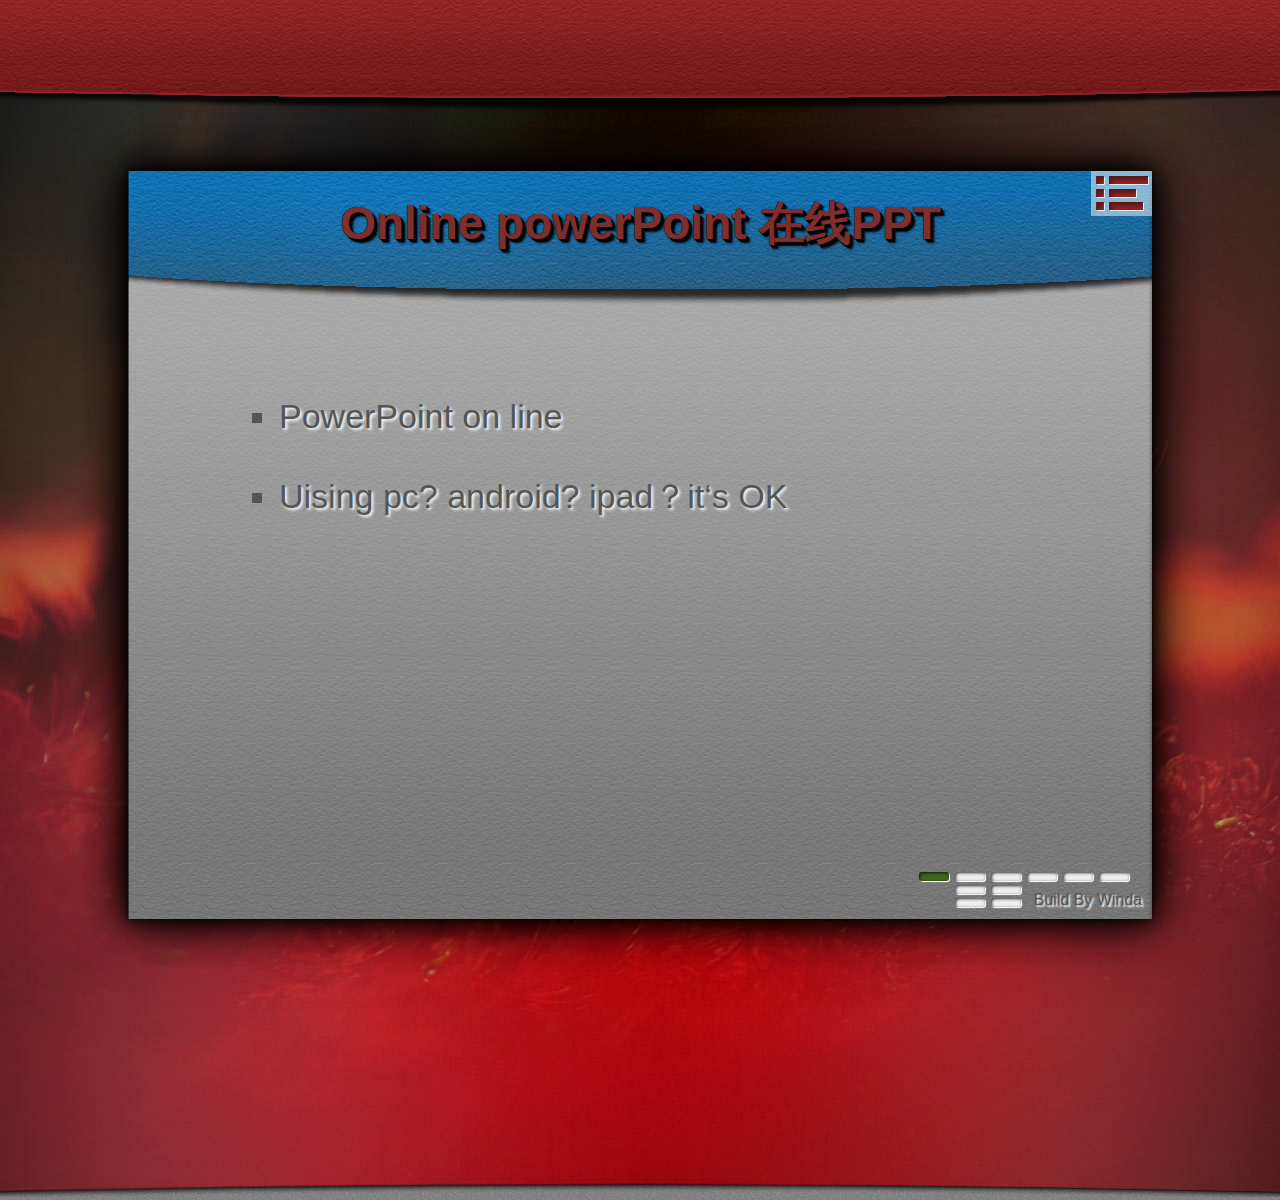
<file: index.html>
<!DOCTYPE html>
<html lang="en">
	<head>
		<meta charset="utf-8" />
		<title>slide</title>
		<meta name="author" content="Winda Tang" />
		<script type="text/javascript" src="screen/constant.js"></script>
		<script type="text/javascript" src="screen/slide.js"></script>
		<link rel="stylesheet" type="text/css" href="screen/global.css">
		<link rel="stylesheet" type="text/css" href="page/detail.css">
	</head>
	<style id="style" type="text/css">
	body{width: 100%; background-color:#bababa; background-image: url(page/bgg.png); background-repeat: repeat;}
	.index_cont{background:url(page/bggg.jpg) 50% 80px no-repeat; width: 100%; max-width: 1640px; height: 1200px;min-width:1280px; margin:0 auto; }
	.wrap{margin:0 auto; box-shadow:0px 0px 2px rgba(0,0,0,0.6), 0px 0px 10px rgba(0,0,0,0.8),0px 0px 30px rgba(0,0,0,0.8),0px 0px 50px rgba(0,0,0,0.8),0px 0px 60px rgba(0,0,0,0.8);position: relative;}
	header{ height: 171px; width:100%;min-width:1280px; max-width: 1640px; background: url(page/hd.png) repeat-x;}
	header .cont{height: 85px; width: 100%;/*background:  -webkit-radial-gradient(30% 70%, circle closest-corner, rgba(0,0,0,0) 0%,rgba(0,0,0,0.3) 99%,rgba(0,0,0,0.3) 100%);  Chrome10+,Safari5.1+ */}
	header:after{
		display: block; width:100%; max-width: 1680px;background:url(page/hd_bo.png) 50% 0px no-repeat; height: 27px; content:'';
	}
	.keynote_li1  ol { display: block; margin:0; padding: 0; padding:100px 150px;}
    .keynote_li2 .multilevel_li1 .main { display: block; margin:0; padding: 0; padding-top:100px; font-size: 34px; line-height: 80px; text-shadow:2px 2px 3px rgba(255,255,255,1)}
	.keynote_li1  ol li{ list-style-type:square; text-align: left; font-size: 34px; line-height: 80px; text-shadow:2px 2px 3px rgba(255,255,255,1) }
	#li1 p { position: absolute; bottom: 10px; right:10px; font-size: 16px; text-shadow:2px 2px 2px rgba(255,255,255,1) }
    .btn {background: #0091d4;}
    .btn:hover,.btn:active{background: #0a77d5;}
    #li4 .btn{ margin-top: 100px;}
	</style>
	
	<body>
	 	<div class="index_cont">
	 		<header>
	 			<div class="cont"></div>
	 		</header>
		<div class="wrap">
		<!--默认样式-->
			<ul id="keynote" class="keynote">
				<li class="keynote_li keynote_li1" id="li1">
					<h2>Online powerPoint 在线PPT</h2>
					<div class="main">
						<ol>
							<li>PowerPoint on line</li>
							<li>Uising pc? android? ipad？it‘s OK</li>
						</ol>
						<p>Build By Winda</p>
					</div>
				</li>
				<li class="keynote_li keynote_li2 mul" id="li7">
					<ul class="multilevel" id="multilevel7">
						<li class="multilevel_li multilevel_li1">
							<h2>Moving up and down</h2>
                            <div class="main">
                                Add some chapters. Slide down please!
                            </div>
						</li>
						<li class="multilevel_li multilevel_li2">
                            <h2>Chapter 2</h2>
						</li>
						<li class="multilevel_li multilevel_li3">
							<h2>Chapter 3</h2>
						</li>
					</ul>
				</li>
				<li class="keynote_li keynote_li2 mul" id="li8">
					<ul class="multilevel" id="multilevel8">
						<li class="multilevel_li multilevel_li1">
                            <h2>tab</h2>
                            <div class="main mod_tab" id="tab1">
                                <div id="tab1_unit1" class="lay tab1_unit1">
                                    <div class="layer">
                                        tab1
                                    </div>
                                    <a href="javascript:void(0);" title="" class="">tab1</a>
                                </div>
                                <div id="tab1_unit2" class="lay tab1_unit2">
                                    <div class="layer end">
                                        tab2
                                    </div>
                                    <a class=" end" href="javascript:void(0);" title="">tab2</a>
                                </div>
                            </div>
						</li>
						<li class="multilevel_li multilevel_li2">
							<h2>二级页面2</h2>
						</li>
						<li class="multilevel_li multilevel_li3">
							<h2>二级页面3</h2>
						</li>
					</ul>
				</li>
				<li class="keynote_li keynote_li2" id="li2">
					<h2>Bar Chart(Auto), 柱状图(自动)</h2>
					<div class="main mod_axle">
						<div class="up auto_active" id="up1"><div class="text"><span></span></div></div>
						<div class="down auto_active" id="down1"><div class="text"><span></span></div></div>
						<div class="left auto_active" id="left1"><div class="text"><span></span></div></div>
						<div class="right auto_active" id="right1"><div class="text"><span></span></div></div>
						<div class="up auto_active" id="up2"></div>
						<div class="down auto_active" id="down2"></div>
						<div class="left auto_active" id="left2"></div>
						<div class="right auto_active" id="right2"></div>
					</div>
				</li>
				<li class="keynote_li keynote_li2" id="li3">
					<h2>Bar Chart(control), 柱状图(控制)</h2>
					<div class="main">
					  	<div class="mod_axle interact" id="interact1"> 
							<div class="up layer end" id="up3"><div class="text"><span></span></div></div>
							<div class="down layer end" id="down3"><div class="text"><span></span></div></div>
							<div class="left layer end" id="left3"><div class="text"><span></span></div></div>
							<div class="right layer end" id="right3"><div class="text"><span></span></div></div>
							<a href="javascript:void(0);" class="btn layer" id="btn_interact">BEGIN</a>
				    	</div>
				    	<div class="mod_axle interact" id="interact2"> 
							<div class="up layer end" id="up4"></div>
							<div class="down layer end" id="down4"></div>
							<div class="left layer end" id="left4"></div>
							<div class="right layer end" id="right4"></div>
							<a href="javascript:void(0);" class="btn layer" id="btn_interact2" style="right:0">BEGIN</a>
				    	</div>
					</div>
				</li>
				<li class="keynote_li keynote_li2" id="li4">
					<h2>pop-up window(弹出窗口)</h2>
					<div class="main">
							<a href="javascript:void(0);" class="btn btn_win" id="btn_win1" style="right:500px">POP-UP WINDOW</a>
					 <div>
					</div>
				</li>
			</ul>
		<nav id="nav" class="nav display">
			<div class="cont">
				<ul id="nav_ul">
					<li class="liseq1"><a href="javascript:void(0);"><img src="page/1.png"/></a></li>
					<li class="liseq2"><a href="javascript:void(0);"><img src="page/2.png"/></a></li>
					<li class="liseq3"><a href="javascript:void(0);"><img src="page/3.png"/></a></li>
					<li class="liseq4"><a href="javascript:void(0);"><img src="page/4.png"/></a></li>
					<li class="liseq5"><a href="javascript:void(0);"><img src="page/5.png"/></a></li>
					<li class="liseq6"><a href="javascript:void(0);"><img src="page/6.png"/></a></li>
				</ul>
				<a href="javascript:void(0);" id="open" class="open"><em></em></a>
			</div>
		</nav>
		<map id="map" class="nav">
			<div class="cont">
				<ul id="map_ul">
					<li class="liseq1"><a href="javascript:void(0);"></a></li>
					<li class="liseq2"><a href="javascript:void(0);"></a>
						<ul class="secondary">
							<li class="liseq1"><a href="javascript:void(0);"></a></li>
							<li class="liseq2"><a href="javascript:void(0);"></a></li>
						</ul>
					</li>
					<li class="liseq3"><a href="javascript:void(0);"></a>
						<ul class="secondary">
							<li class="liseq1"><a href="javascript:void(0);"></a></li>
							<li class="liseq2"><a href="javascript:void(0);"></a></li>
						</ul>
					</li>
					<li class="liseq4"><a href="javascript:void(0);"></a></li>
					<li class="liseq5"><a href="javascript:void(0);"></a></li>
					<li class="liseq6"><a href="javascript:void(0);"></a></li>
				</ul>
			</div>
			<div class = "quilt"></div>
		</map>
		<!-- 弹出窗口 -->

		<div id="win1" class="window" style=""> 
		  <div class="box">
		    <div class="m_close"><a class="close"></a></div>
		    <div class="cont">
		      <div style="height:500px; width:500px">华丽丽的弹出窗口</a>
		    </div>
		  </div>
		</div>
		</div>
		
	</div>
		<script type="text/javascript">
		    var navList =[]; 
			var key = keynote.init({
				ul:'keynote',
				liClass : 'keynote_li',
				callBack : function(param) {
					calldo(param);

					/*** 导航切换 *****/
					if(navList[0] == null){
					    navList[0] = {ul:'nav'};
						navList[0] =  keynote.nav.init(param,navList,0)
					}
					navList[0].currentLi = param.currentLi;
					keynote.nav.keyLiHover(param,navList[0]);

					/*** 导航切换 *****/
					if(navList[1] == null){
					    navList[1] = {ul:'map'};
						navList[1]  =  keynote.nav.init(param,navList,1);
					}
					navList[1].currentLi = param.currentLi;
					keynote.nav.keyLiHover(param,navList[1]);
			

					var wrapParam =param;

					var alist = param.li[param.currentLi].id.replace('li','');  
					alist = document.getElementById('multilevel'+ alist);
					//console.log(alist);
					if(alist){
						var multilevel =  keynote.init({
							ul:alist.id,
							liClass : 'multilevel_li',
							multilevel: 1,
							elevator: 0,
							liheight: 748,
							callBack : function(param) {
								calldo(param);
								var wrapUl = navList[1].li[wrapParam.currentLi];
								var a =wrapUl.getElementsByTagName('a')
								for (var i = a.length - 1; i >= 0; i--) {
									a[i].className  =  a[i].className.replace(' choise','');
								};
								wrapUl.getElementsByTagName('a')[param.currentLi].className += ' choise';
							}
						})
					}
					// var multilevel =  keynote.init({
					// 	ul:'multilevel1',
					// 	liClass : 'multilevel1_li',
					// 	multilevel: 1,
					// 	elevator: 0,
					// 	liheight: 748,
					// 	callBack : function(param) {
					// 		calldo(param);
					// 		var wrapUl = navList[1].li[wrapParam.currentLi];
					// 		var a =wrapUl.getElementsByTagName('a')
					// 		for (var i = a.length - 1; i >= 0; i--) {
					// 			a[i].className  =  a[i].className.replace(' choise','');
					// 		};
					// 		wrapUl.getElementsByTagName('a')[param.currentLi].className += ' choise';
					// 	}
					// })
			    }
			});
		function calldo(param){
				//内存释放
				var alist = param.li[param.preLi].getElementsByClassName('btn_win');
				for (var i = 0; i < alist.length; i++) {
					constant.removeEventListen(alist[i],onBtn_win);
				}

				var alist = param.li[param.preLi].getElementsByClassName('mod_tab');
				for (var i = 0; i < alist.length; i++) {
					var divlist = alist[i].getElementsByClassName('layer');
					var btn =  alist[i].getElementsByTagName('a');
					constant.removeChange(divlist,btn,onMod_tab);
				}

				// 切换页面后还原前一页动画
				keynote.prerefersh(param);
				/********   柱状图(自动) *************/
				// 自动运行的动画请加上class 与第一个参数名称相同class 名称
				keynote.addActive('auto_active', param);
				/********   柱状图(按钮) *************/
				// 给按钮加方法 执行动画
				var alist = param.li[param.currentLi].getElementsByClassName('interact');
				for (var i = 0; i < alist.length; i++) {
					var btn = alist[i].getElementsByTagName('a')[0];
					constant.addEventListen(btn, onInteract);
				}
				function onInteract() {
					var ele = this.parentElement.getElementsByClassName('layer')
					for (var j = 0; j < ele.length; j++) {
						ele[j].className = ele[j].className.replace(' end', ' active');
						keynote.addActive('active', param);
					};
					constant.removeEventListen(btn, onInteract);
				}


				/********   弹出窗口 ********/
				var alist = param.li[param.currentLi].getElementsByClassName('btn_win');
				for (var i = 0; i < alist.length; i++) {
					constant.addEventListen(alist[i],onBtn_win)
				}
				function onBtn_win() {
					var num = this.id.replace('btn_win', '');
					constant.win('win' + num);
				}


				/****** tab *********/
				var alist = param.li[param.currentLi].getElementsByClassName('mod_tab');
				for (var i = 0; i < alist.length; i++) {
					var divlist = alist[i].getElementsByClassName('layer');
					var btn =  alist[i].getElementsByTagName('a');
					constant.change(divlist,btn,onMod_tab);
				}
				function onMod_tab(){
					for (var j = 0; j < divlist.length; j++) {
						if(divlist[j].className.indexOf('end')<0)
							divlist[j].className += ' end';
						//if(alist[j].className.indexOf('end')<0)
						//	alist[j].className += ' end';
					}
					var ele = this.parentElement.getElementsByClassName('layer')[0];
					ele.className  = ele.className.replace(/\s*(end)/,'');
					this.className = this.className.replace(/\s*(end)/,'');
				}
				// var divlist = document.getElementById('tab1').getElementsByClassName('layer');
				// 	alist = document.getElementById('tab1').getElementsByTagName('a');
				// 	constant.change(divlist,alist);
		}
			
					
		</script>
		<!-- 删除  控制台生产 动画  css >
		<script type="text/javascript" src="amination_step.js"></script -->
		<!--script type="text/javascript">
			var str = $columnar.direction(0,'up1',1,4);
			str +='\n'+$columnar.direction(0,'up2',2,4);
			str +='\n'+$columnar.direction(1,'down1',1,4);
			str +='\n'+$columnar.direction(1,'down2',2,4);
			str +='\n'+$columnar.direction(3,'right1',3,4);
			str +='\n'+$columnar.direction(3,'right2',4,4);
			str +='\n'+$columnar.direction(2,'left1',3,4);
			str +='\n'+$columnar.direction(2,'left2',4,4);

			str +='\n'+$columnar.direction(0,'up3',1,4);
			str +='\n'+$columnar.direction(0,'up4',2,4);
			str +='\n'+$columnar.direction(1,'down3',1,4);
			str +='\n'+$columnar.direction(1,'down4',2,4);
			str +='\n'+$columnar.direction(3,'right3',3,4);
			str +='\n'+$columnar.direction(3,'right4',4,4);
			str +='\n'+$columnar.direction(2,'left3',3,4);
			str +='\n'+$columnar.direction(2,'left4',4,4);
			var style = document.getElementById('style');
			style.innerHTML = str;
		</script-->
	</body>
</html>
</file>
<file: page/detail.css>
@charset "UTF-8";
/**** detail.css ****/
/** background **/
ul.keynote>li.keynote_li,ul.keynote>li .multilevel_li{
	background:url(bgli.jpg);
}

ul.keynote>li.mul{
	background:url(bg.jpg) repeat;
}

/*** ====柱状图（自动）==== ***/
#li2 .main{
	background: url(axle.jpg);
	height: 538px;
	width: 823px;
	margin: 0 auto;
	margin-top:50px;
}
#li2 .mod_axle .text{
	color: #fff;
	font-size:14px;
}
ul.keynote>li h2{ color:#7e2f2d; width: 100%; height: 105px; line-height: 105px; font-size:46px; font-weight:bold;text-shadow:0px 0px 0 rgb(31,-38,7),1px 1px 0 rgb(9,-60,-15),2px 2px 0 rgb(-12,-81,-36), 3px 3px 0 rgb(-33,-102,-57),4px 4px 3px rgba(0,0,0,0.65),4px 4px 1px rgba(0,0,0,0.5),0px 0px 3px rgba(0,0,0,.2);}
/** 上下左右 **/
 .mod_axle #up1{background:url(mast.png) 0 0 no-repeat; height: 250px; width: 83px;top:18px; left:161px }
 .mod_axle #down1{background:url(mast.png) -85px 0 no-repeat; height: 250px; width: 83px; top: 269px;left: 576px; }
 .mod_axle #right1{background:url(mast.png) 0 -250px no-repeat; height:83px ; width: 250px; top: 20px;left: 411px;  }
 .mod_axle #left1{background:url(mast.png) 0 -334px no-repeat; height:83px ; width: 250px; top: 434px; left: 159px;  }


 .mod_axle #up1  span{top: 30px }
 .mod_axle #down1  span{top: 100px}
 .mod_axle #left1  span{left: 30px;top: 30px }
 .mod_axle #right1  span{right: 30px;top: 30px }

 .mod_axle #up2{background:url(mast.png) -169px 0 no-repeat; height: 102px; width: 83px; right: 413px;bottom: 271px; }
 .mod_axle #down2{background:url(mast.png) -252px 0 no-repeat; height: 102px; width: 83px; right: 329px;bottom: 167px; }
 .mod_axle #right2{background:url(mast.png) -274px -106px no-repeat; height:83px ; width: 102px; right: 310px;bottom: 269px;}
 .mod_axle #left2{background:url(mast.png) -169px -106px no-repeat; height:83px ; width: 102px; right: 414px;bottom: 186px; }





/*** 柱状图（按钮）***/
#li3 .main{
	background: url(axle.jpg);
	height: 538px;
	width: 823px;
	margin: 0 auto;
	margin-top:10px;
}
#li3 .btn{
	bottom: -50px; width: 300px;
	display: block;
	position: absolute;
}
.mod_axle #up3{background:url(mast.png) 0 0 no-repeat; height: 250px; width: 83px;top:18px; left:161px }
.mod_axle #down3{background:url(mast.png) -85px 0 no-repeat; height: 250px; width: 83px; top: 269px;left: 576px; }
.mod_axle #right3{background:url(mast.png) 0 -250px no-repeat; height:83px ; width: 250px; top: 20px;left: 411px;  }
.mod_axle #left3{background:url(mast.png) 0 -334px no-repeat; height:83px ; width: 250px; top: 434px; left: 159px;  }


.mod_axle #up20{ background:#555; width: 50px; height: 300px; top: 50px; left: -33px; }

.mod_axle #up3  span{top: 30px }
.mod_axle #down3  span{top: 100px}
.mod_axle #left3  span{left: 30px;top: 30px }
.mod_axle #right3  span{right: 30px;top: 30px }

.mod_axle #up4{background:url(mast.png) -169px 0 no-repeat; height: 102px; width: 83px; right: 413px;bottom: 271px; }
.mod_axle #down4{background:url(mast.png) -252px 0 no-repeat; height: 102px; width: 83px; right: 329px;bottom: 167px; }
.mod_axle #right4{background:url(mast.png) -274px -106px no-repeat; height:83px ; width: 102px; right: 310px;bottom: 269px;}
.mod_axle #left4{background:url(mast.png) -169px -106px no-repeat; height:83px ; width: 102px; right: 414px;bottom: 186px; }
#li3 .mod_axle .interact div.end{
	height: 0; width: 0; overflow: hidden;
}

/*** 弹出窗口 *****/
#li4 .btn{
	display: block;
	margin:0 auto;
} 

/** tab ***/
.mod_tab .layer{
	display: -webkit-box;
	-webkit-box-orient: horizontal;
	-webkit-box-pack: center;
	-webkit-box-align: center;
	position: absolute;
	width: 595px;
	height: 416px;
	opacity: 1;
	-webkit-transition: opacity 2s;
	top: 207px;
	left: 214px;
	border: 2px solid #BACE7F;
	border-top: 0;
	background: #F6F8EC;
}
.mod_tab a {
	border: 2px solid #BACE7F;
	border-bottom: 0;
	box-shadow: none;
	background: #F6F8EC;
	top: 171px;
	font-size: 22px;
	display: block;
	position: absolute;
} 
.mod_tab  .tab1_unit1 a {
	z-index: 999;
	border-radius: 5px 2px 0 0;
	left: 214px;
	width: 301px;
	border-right: 2px #BACE7F solid;
	}
.mod_tab  .tab1_unit2 a {
	z-index: 999;
	border-radius: 0px 5px 0 0;
	width: 291px;
	left: 518px;
	border-left: 2px #BACE7F solid;
}
.mod_tab a.end {
	background: #EAEAEA;
	box-shadow: none;
	z-index: 333;
	border: 2px solid #BACE7F;
}
.mod_tab .layer.end {
	display: none;
	visibility: hidden;
	opacity: 0;
}
/*** 动画 ***/
@-webkit-keyframes up1 {0%{height:0px; top:268px;} 100%,25%,50%,75%{height:250px; top:18px;}} 
@-webkit-keyframes up2 {0%,25%{height:0px;} 100%,50%,75%{height:102px;}} 
@-webkit-keyframes down1 {0%{height:0px; background-position:-85px -250px;} 100%,25%,50%,75%{height:250px; background-position:-85px 0px;}} 
@-webkit-keyframes down2 {0%,25%{height:0px; bottom:269px; background-position:-252px -102px;} 100%,50%,75%{height:102px; bottom:167px; background-position:-252px 0px;}} 
@-webkit-keyframes right1 {0%,25%,50%{width:0px; background-position:-250px -250px;} 100%,75%{width:250px;}} 
@-webkit-keyframes right2 {0%,25%,50%,75%{width:0px; right:412px; background-position:-376px -106px;} 100%{width:102px; right:310px; background-position:-274px -106px;}} 
@-webkit-keyframes left1 {0%,25%,50%{width:0px; left:409px;} 100%,75%{width:250px; left:159px; background-position:0px -334px;}} 
@-webkit-keyframes left2 {0%,25%,50%,75%{width:0px;} 100%{width:102px;}} 


@-webkit-keyframes up3 {0%{height:0px; top:268px;} 100%,25%,50%,75%{height:250px; top:18px;}} 
@-webkit-keyframes up4 {0%,25%{height:0px;} 100%,50%,75%{height:102px;}} 
@-webkit-keyframes down3 {0%{height:0px; background-position:-85px -250px;} 100%,25%,50%,75%{height:250px; background-position:-85px 0px;}} 
@-webkit-keyframes down4 {0%,25%{height:0px; bottom:269px; background-position:-252px -102px;} 100%,50%,75%{height:102px; bottom:167px; background-position:-252px 0px;}} 
@-webkit-keyframes right3 {0%,25%,50%{width:0px; background-position:-250px -250px;} 100%,75%{width:250px;}} 
@-webkit-keyframes right4 {0%,25%,50%,75%{width:0px; right:412px; background-position:-376px -106px;} 100%{width:102px; right:310px; background-position:-274px -106px;}} 
@-webkit-keyframes left3 {0%,25%,50%{width:0px; left:409px;} 100%,75%{width:250px; left:159px; background-position:0px -334px;}} 
@-webkit-keyframes left4 {0%,25%,50%,75%{width:0px;} 100%{width:102px;}}
</file>
<file: screen/global.css>
@charset "UTF-8";
/** reset.css **/
*{margin:0;padding:0}
body{text-align:center;height:100%;font-size:12px;line-height:1.5em;font-family:"Hiragino Sans GB","Microsoft YaHei",Simsun,Mingliu,Arial,Helvetica;color:#555;-webkit-text-stroke:1px transparent}
img{border:none}
ins a{font-weight:bold}
.num{font-family:Verdana,Helvetica;font-size:80%}
.center{text-align:center;margin-left:auto;margin-right:auto}
ul,li{list-style-type:none}
input,button{vertical-align:middle;background:#F5F5F5;border-color:#DEDEDE #bb#bbB #BFBFBF #DEDEDE;border-style:solid;border-width:1px;color:#333333;display:inline-block;font-weight:bold;line-height:130%;margin:0 0.7em 0 0;padding:0.5em 1em 0.6em;text-decoration:none;font-family:"Microsoft YaHei","微软雅黑",Simsun,Mingliu,Arial,Helvetica;font-weight:bold}
.num{font-family:Verdana,Helvetica;font-size:80%}
.center{text-align:center;margin-left:auto;margin-right:auto}
ul,li{list-style-type:none}
input,button{vertical-align:middle;background:#F5F5F5;border-color:#DEDEDE #bb#bbB #BFBFBF #DEDEDE;border-style:solid;border-width:1px;color:#333333;display:inline-block;font-weight:bold;line-height:130%;margin:0 0.7em 0 0;padding:0.5em 1em 0.6em;text-decoration:none;font-family:"Microsoft YaHei","微软雅黑",Simsun,Mingliu,Arial,Helvetica}
/** global.css **/
body{margin:0;padding:0;height:748px;width:1024px;}
.wrap{height:748px;width:1024px;overflow:hidden;position:relative; background:url(bg.jpg) repeat;}
ul.keynote{height:748px;margin:0;padding:0;width:99999px;list-style:none;}
ul.keynote>li{position:relative;height:748px;width:1024px;margin:0;padding:0;float:left;list-style:none;box-shadow:0 0 2px 2px rgba(0,0,0,0.2);}
ul.keynote>li:last-child{box-shadow:10px 0px 10px 0px rgba(0,0,0,0.2);border-right:1px solid rgba(0,0,0,0.5);width:1023px;}
ul.keynote>li:first-child{box-shadow:-10px 0px 10px 0px rgba(0,0,0,0.2);border-left:1px solid rgba(0,0,0,0.5);width:1023px;}
ul.keynote>li .main{ width: 100%; height:-webkit-calc(100% - 105px); position: relative; }

ul.multilevel{ height:99999px; width: 1024px;  -webkit-transition:margin 1s ease;}
ul.multilevel>li{ height: 748px; width: 1024px; }
.mod_tab a,.btn{z-index:2;border:none;font-size:14px;text-align:center;color:#666;text-decoration:none;-moz-border-radius:5px;-webkit-border-radius:5px;height:35px;line-height:35px;width:120px;}
.btn{width: auto; padding:0 50px;}
.btn:active{color:#666;box-shadow:0px 0px 0 rgb(199,199,199),-1px -1px 0 rgb(163,163,163),-2px -2px 0 rgb(128,128,128),-3px -3px 2px rgba(0,0,0,0.35),-3px -3px 1px rgba(0,0,0,0.5),0px 0px 2px rgba(0,0,0,.2); }
.btn:hover{background:-webkit-gradient(linear,left top,left bottom,color-stop(0%,rgba(0,0,0,0)),color-stop(100%,rgba(0,0,0,0.5)))}
/**.btn:active{color:#666;box-shadow:0px 0px 0 rgb(199,199,199),-1px -1px 0 rgb(163,163,163),-2px -2px 0 rgb(128,128,128),-3px -3px 2px rgba(0,0,0,0.35),-3px -3px 1px rgba(0,0,0,0.5),0px 0px 2px rgba(0,0,0,.2);}
.btn:hover{background:-webkit-gradient(linear,left top,left bottom,color-stop(0%,#ddd),color-stop(100%,#eee))}
**/
/** 弹窗 **/
.window{display:-webkit-box;-webkit-box-orient:horizontal;-webkit-box-pack:center;-webkit-box-align:center;display:-moz-box;-moz-box-orient:horizontal;-moz-box-pack:center;-moz-box-align:center;display:-o-box;-o-box-orient:horizontal;-o-box-pack:center;-o-box-align:center;display:-ms-box;-ms-box-orient:horizontal;-ms-box-pack:center;-ms-box-align:center;display:box;box-orient:horizontal;box-pack:center;box-align:center;height:748px;width:1024px;position:absolute;top:0;left:0;bottom:0;right:0;background:rgba(0,0,0,0.6);opacity:0;-webkit-transition:opacity .3s ease-out;visibility:hidden;z-index:9999999}
.window .box{background:#fff;padding:20px;border:5px solid #666;position:relative;}
.window .box .main{max-height:600px;max-width:900px;}
.window .box .close{position:absolute;top:-20px;right:-20px;height:33px;width:33px;display:block;background:url(close.png) no-repeat;}
/** 动画 **/
.auto_active,.active{-webkit-animation-duration:5s;-webkit-animation-iteration-count:1;-webkit-animation-delay:0;-webkit-animation-timing-function:linear;overflow:hidden;position:absolute;}
.btn_win{position:absolute;}
/** 柱状图 **/
.mod_axle .text{position:relative;}
.mod_axle .up,.mod_axle .down,.mod_axle .right,.mod_axle .left,.mod_axle .text span{position:absolute;background-position:0 0;}
.active{background-position:0;}
.btn_layer{position:relative;display:block;overflow:hidden;}
.mod_tab a.end{background:#EAEAEA;box-shadow:none;z-index:333;border:2px solid #BACE7F;}
.end,.mod_tab .layer.end,.mod_axle .mod_layer div.end{display:none;visibility:hidden;opacity:0;}
.mod_tab a.end{background:#EAEAEA;box-shadow:none;z-index:333;border:2px solid #BACE7F;opacity:1;display:block;visibility:visible;}
/** 导航栏 **/
nav.display{margin-right:-130px;}
nav{position:absolute;top:0px;right:0;width:130px;background:rgba(255,255,255,0.5);-webkit-transition:margin .5s; }
nav .cont{position:relative;padding-top:10px;padding-left:5px; }
nav #open{position:absolute; left:-61px;top:0px; background:rgba(255,255,255,0.5); padding:5px 2px 5px 5px;}
nav #open em{ display: block; width:54px; height:35px; background:url(open.png) no-repeat;}
nav .cont ul{overflow: scroll; height:500px; }
nav .cont ul li{height:80px;width:110px; background:rgba(255,255,255,0.1);margin:5px 5px;}
nav .cont ul img{height:80px;width:110px;}
nav .cont ul a{opacity:0.5;}
nav .cont ul a.choise{opacity:1;}
nav .cont ul a:hover{opacity:1;}


map{position:absolute;bottom:10px;right:10px;z-index:555;overflow:hidden;-webkit-transition:margin .5s;}
map .cont{position:relative;padding:10px;}
map .cont ul li{ float: left;}
map .cont ul:after{
	display: block;
	content: '.';
	clear: both;
	overflow: hidden;
	height: 0;
	visibility: hidden;
	display: none;
}
map .cont ul a {height:9px;width:30px; margin:2px 3px;  display: block; background: #eee; height:9px;box-shadow: inset 1px 1px 3px rgba(0,0,0,.8),1px 1px 1px 0px rgba(255,255,255,1); border-radius: 3px;}
map .cont ul li a.choise{opacity:1;  background:#3b661c;}
map .cont ul li ul li{
	clear: both; 
}

.quilt{
	position: absolute; z-index: 666;
	top: 0;
	left: 0; right: 0; bottom: 0; width: 100%; height: 100%;}

.text{position:absolute;}
</file>
